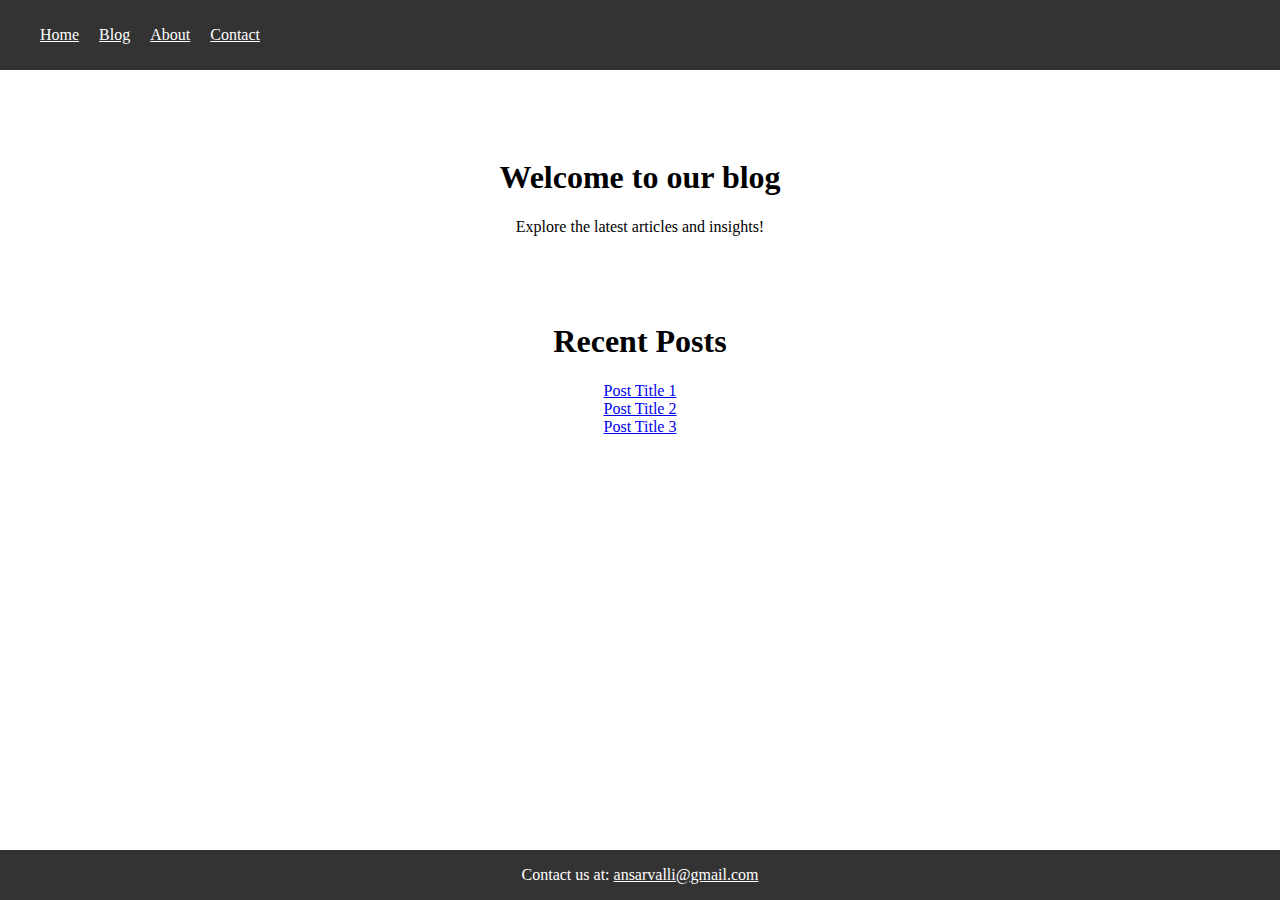
<file: index.html>
<!DOCTYPE html>
<html lang="en">
<head>
    <meta charset="UTF-8">
    <meta name="viewport" content="width=device-width, initial-scale=1.0">
    <title>Home page</title>
    <link rel="stylesheet" href="CSS files/style-home.css">
</head>
<body>
    <header>
        <nav>
            <ul>
                <li><a href="index.html">Home</a></li>
                <li><a href="blog_page.html">Blog</a></li>
                <li><a href="about.html">About</a></li>
                <li><a href="contact.html">Contact</a></li>
            </ul>
        </nav>
    </header><br/>

    <section class="intro">
        <h1>Welcome to our blog</h1>
        <p>Explore the latest articles and insights!</p>
    </section>

    <section class="recent-posts">
        <h1>Recent Posts</h1>
        <ul>
            <li><a href="blog_page.html">Post Title 1</a></li>
            <li><a href="blog_page.html">Post Title 2</a></li>
            <li><a href="blog_page.html">Post Title 3</a></li>
        </ul>
    </section>

    <footer class="sticky-footer">
        <p>Contact us at: <a href="mailto:ansarvalli7989@gmail.com">ansarvalli@gmail.com</a></p>
    </footer>
</body>
</html>
</file>
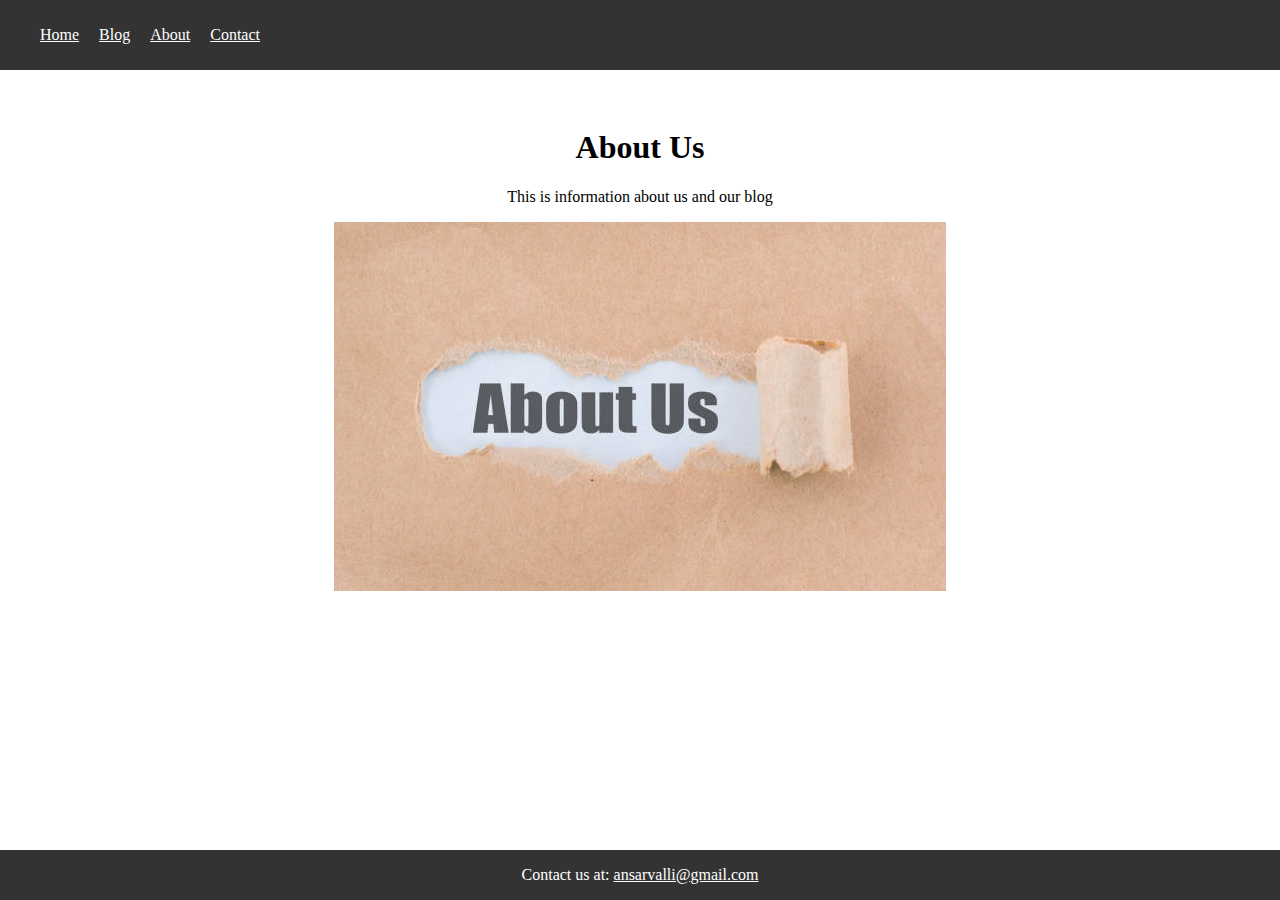
<file: about.html>
<!DOCTYPE html>
<html lang="en">
<head>
    <meta charset="UTF-8">
    <meta name="viewport" content="width=device-width, initial-scale=1.0">
    <title>About</title>
    <link rel="stylesheet" href="CSS files/style-about.css">
</head>
<body>
    <header>
        <nav>
            <ul>
                <li><a href="index.html">Home</a></li>
                <li><a href="blog_page.html">Blog</a></li>
                <li><a href="about.html">About</a></li>
                <li><a href="contact.html">Contact</a></li>
            </ul>
        </nav>
    </header><br/>

    <section>
        <h1>About Us</h1>
        <p>This is information about us and our blog</p>
        <img src="Images/about_us.jpg" alt="About Us"/>
    </section>

    <footer class="sticky-footer">
        <p>Contact us at: <a href="mailto:ansarvalli7989@gmail.com">ansarvalli@gmail.com</a></p>
    </footer>
</body>
</html>
</file>
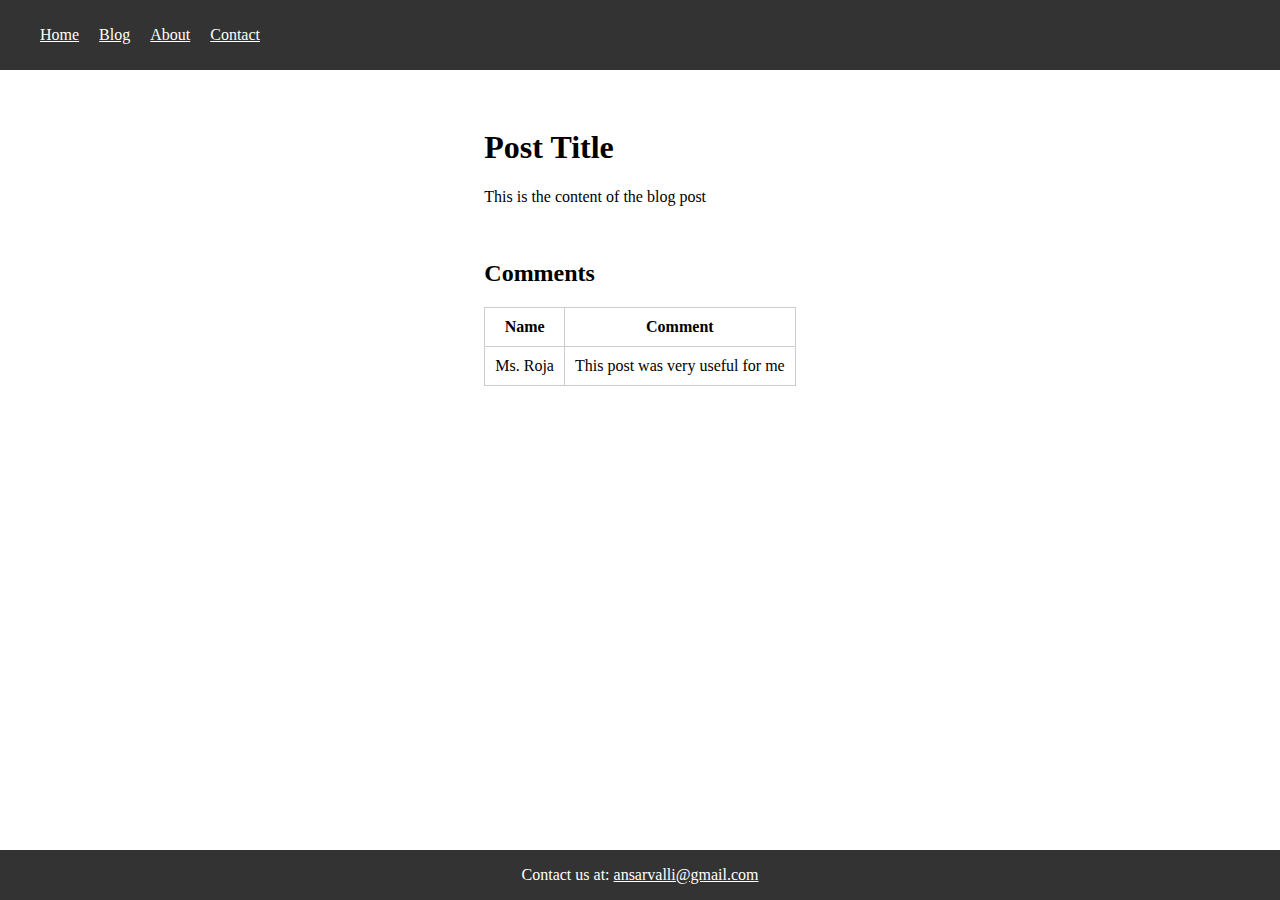
<file: blog_page.html>
<!DOCTYPE html>
<html lang="en">
<head>
    <meta charset="UTF-8">
    <meta name="viewport" content="width=device-width, initial-scale=1.0">
    <title>Blog Post</title>
    <link rel="stylesheet" href="CSS files/style-blog.css">
</head>
<body>
    <header>
        <nav>
            <ul>
                <li><a href="index.html">Home</a></li>
                <li><a href="blog_page.html">Blog</a></li>
                <li><a href="about.html">About</a></li>
                <li><a href="contact.html">Contact</a></li>
            </ul>
        </nav>
    </header><br/>

    <section class="post-contents">
        <h1>Post Title</h1>
        <p>This is the content of the blog post</p></br>
        <h2>Comments</h2>

        <table>
            <tr>
                <th>Name</th>
                <th>Comment</th>
            </tr>
            <tr>
                <td>Ms. Roja</td>
                <td>This post was very useful for me</td>
            </tr>
        </table>
    </section>

    <footer class="sticky-footer">
        <p>Contact us at: <a href="mailto:ansarvalli7989@gmail.com">ansarvalli@gmail.com</a></p>
    </footer>
</body>
</html>
</file>
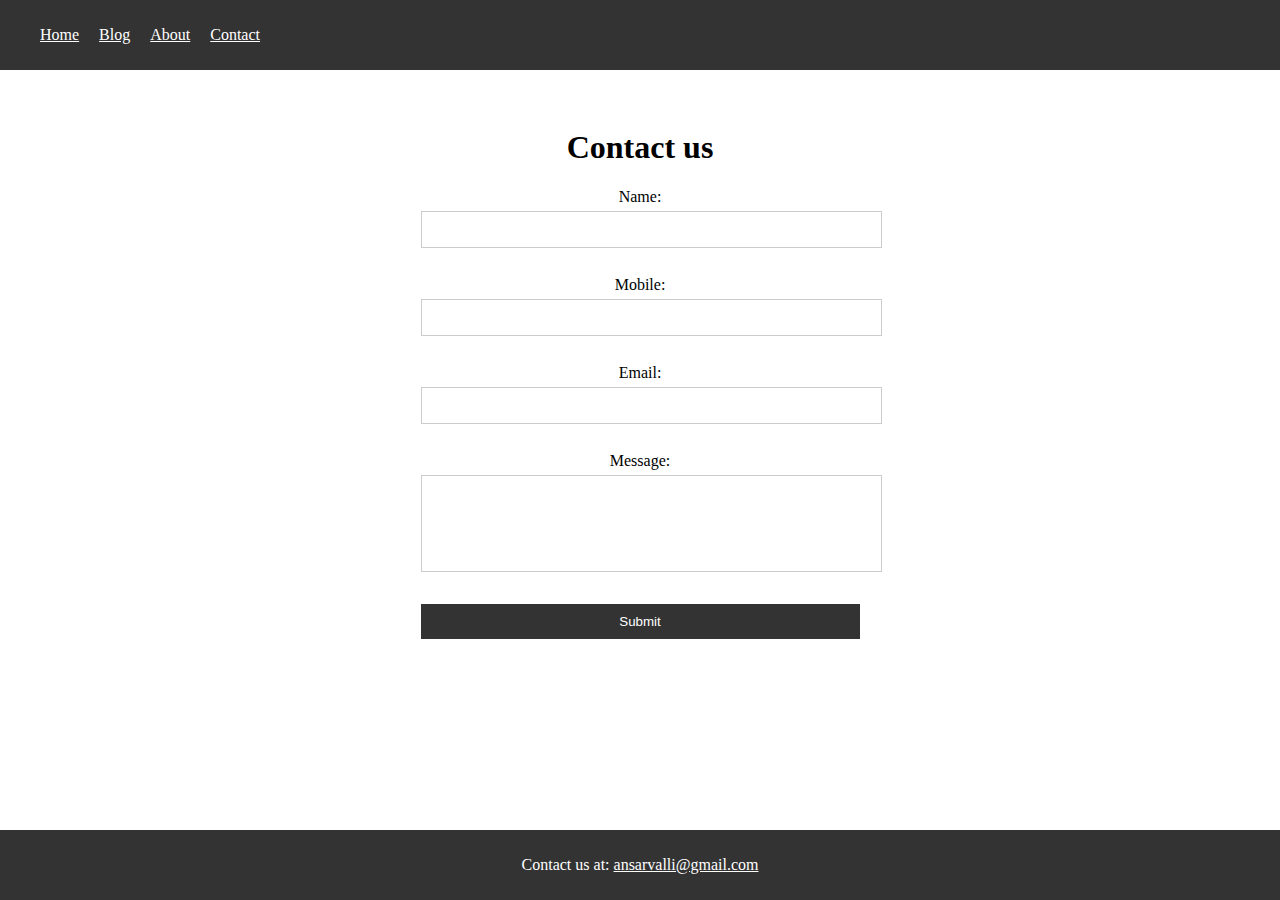
<file: contact.html>
<!DOCTYPE html>
<html lang="en">
<head>
    <meta charset="UTF-8">
    <meta name="viewport" content="width=device-width, initial-scale=1.0">
    <title>Contact Page</title>
    <link rel="stylesheet" href="CSS files/style-contact.css">
</head>
<body>
    <header>
        <nav>
            <ul>
                <li><a href="index.html">Home</a></li>
                <li><a href="blog_page.html">Blog</a></li>
                <li><a href="about.html">About</a></li>
                <li><a href="contact.html">Contact</a></li>
            </ul>
        </nav>
    </header><br/>

    <section>
        <h1>Contact us</h1>

        <form action="#" method="post">
            <td>
                <label for="name">Name:</label>
                <input type="text" name="name" id="name" required autocomplete="off"/>
            </td><br/><br/>
            <td>
                <label for="mobile">Mobile:</label>
                <input type="tel" name="mobile" id="mobile" required autocomplete="off" pattern="[0-9]{10}"/>
            </td><br/><br/>
            <td>
                <label for="email">Email:</label>
                <input type="email" name="email" id="email" required autocomplete="off"/>
            </td><br/><br/>
            <td>
                <label for="message">Message:</label>
                <textarea name="message" id="message" rows="5" cols="50" required autocomplete="off" style="resize: none"> </textarea>
            </td><br/><br/>
            <td>
                <input type="submit"/>
            </td><br/><br/>
        </form>
    </section>

    <footer class="sticky-footer">
        <p>Contact us at: <a href="mailto:ansarvalli7989@gmail.com">ansarvalli@gmail.com</a></p>
    </footer>
</body>
</html>
</file>
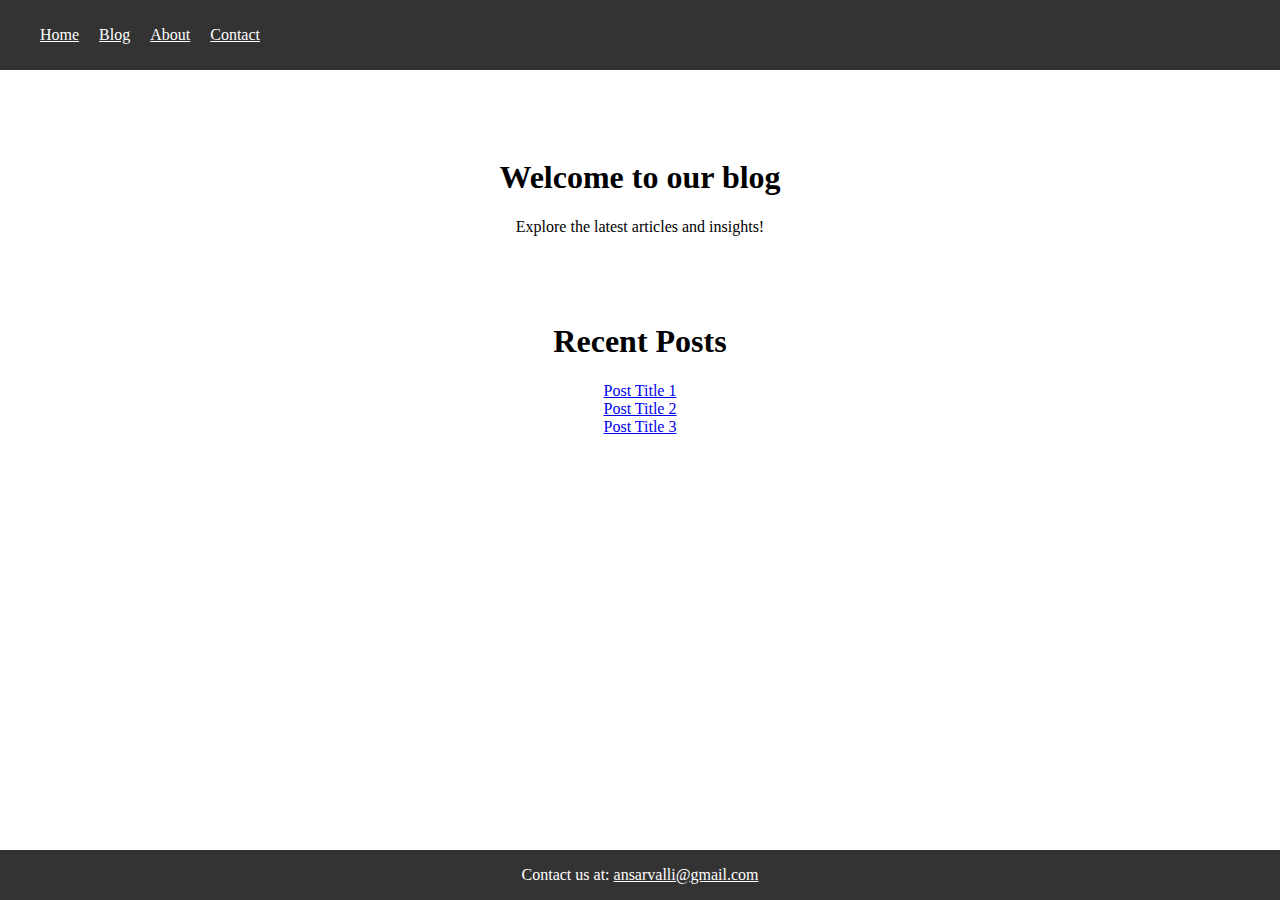
<file: home_page.html>
<!DOCTYPE html>
<html lang="en">
<head>
    <meta charset="UTF-8">
    <meta name="viewport" content="width=device-width, initial-scale=1.0">
    <title>Home page</title>
    <link rel="stylesheet" href="CSS files/style-home.css">
</head>
<body>
    <header>
        <nav>
            <ul>
                <li><a href="home_page.html">Home</a></li>
                <li><a href="blog_page.html">Blog</a></li>
                <li><a href="about.html">About</a></li>
                <li><a href="contact.html">Contact</a></li>
            </ul>
        </nav>
    </header><br/>

    <section class="intro">
        <h1>Welcome to our blog</h1>
        <p>Explore the latest articles and insights!</p>
    </section>

    <section class="recent-posts">
        <h1>Recent Posts</h1>
        <ul>
            <li><a href="blog_page.html">Post Title 1</a></li>
            <li><a href="blog_page.html">Post Title 2</a></li>
            <li><a href="blog_page.html">Post Title 3</a></li>
        </ul>
    </section>

    <footer class="sticky-footer">
        <p>Contact us at: <a href="mailto:ansarvalli7989@gmail.com">ansarvalli@gmail.com</a></p>
    </footer>
</body>
</html>
</file>
<file: CSS files/style-home.css>
body {
    margin: 0;
    padding: 0;
    display: flex;
    flex-direction: column;
    min-height: 100vh;
}

/* header of every page */
header {
    background-color: #333;
    padding: 10px 0;
}

nav ul {
    list-style-type: none;
    display: inline-flex;
}

nav ul li a {
    color: white;
    padding-right: 20px;
}

a:hover {
    color: blueviolet;
}

/* Home page intro section */
.intro {
    text-align: center;
    padding: 50px;
}

/* Home page recent-posts section */
section ul {
    list-style-type: none;
    padding: 0;
}

.recent-posts {
    text-align: center;
}

/* footer of every page */
footer {
    margin-top: auto;
    text-align: center;
    background-color: #333;
    padding: 10px,0;
    color: white;
}

footer p a {
    color: white;
}
</file>
<file: CSS files/style-about.css>
body {
    margin: 0;
    padding: 0;
    display: flex;
    flex-direction: column;
    min-height: 100vh;
}

/* header of every page */
header {
    background-color: #333;
    padding: 10px 0;
}

nav ul {
    list-style-type: none;
    display: inline-flex;
}

nav ul li a {
    color: white;
    padding-right: 20px;
}

a:hover {
    color: blueviolet;
}

/* About page main section */
section {
    text-align: center;
    max-width: 800px;
    margin: 0 auto;
    padding: 20px;
}

img {
    max-width: 100%;
    height: auto;
}

/* footer of every page */
footer {
    margin-top: auto;
    text-align: center;
    background-color: #333;
    padding: 10px,0;
    color: white;
}

footer p a {
    color: white;
}
</file>
<file: CSS files/style-blog.css>
body {
    margin: 0;
    padding: 0;
    display: flex;
    flex-direction: column;
    min-height: 100vh;
}

/* header of every page */
header {
    background-color: #333;
    padding: 10px 0;
}

nav ul {
    list-style-type: none;
    display: inline-flex;
}

nav ul li a {
    color: white;
    padding-right: 20px;
}

a:hover {
    color: blueviolet;
}

/* Blog page posts section */
.post-contents {
    max-width: 800px;
    margin: 0 auto;
    padding: 20px;
}

table {
    width: 100%;
    border-collapse: collapse;
    margin-top: 20px;
}

table,th,td {
    border: 1px solid #ccc;
}

th,td {
    padding: 10px;
}

/* footer of every page */
footer {
    margin-top: auto;
    text-align: center;
    background-color: #333;
    padding: 10px,0;
    color: white;
}

footer p a {
    color: white;
}
</file>
<file: CSS files/style-contact.css>
body {
    margin: 0;
    padding: 0;
    display: flex;
    flex-direction: column;
    min-height: 100vh;
}

/* header of every page */
header {
    background-color: #333;
    padding: 10px 0;
}

nav ul {
    list-style-type: none;
    display: inline-flex;
}

nav ul li a {
    color: white;
    padding-right: 20px;
}

a:hover {
    color: blueviolet;
}

/* Contact page posts section */
section {
    max-width: 600px;
    margin: 0 auto;
    padding: 20px;
}

h1 {
    text-align: center;
}

form {
    text-align: center;
}

form label {
    display: block;
    margin-bottom: 5px;
}

input,textarea {
    width: 100%;
    padding: 10px;
    margin-bottom: 10px;
    border: 1px solid #ccc;
}

input[type="submit"] {
    background-color: #333;
    color: white;
    cursor: pointer;
    padding: 10px 20px;
    border: none;
}

input[type="submit"]:hover {
    background-color: #555;
}

/* footer of every page */
footer {
    margin-top: auto;
    text-align: center;
    background-color: #333;
    padding: 10px 0;
    color: white;
}

footer p a {
    color: white;
}
</file>
